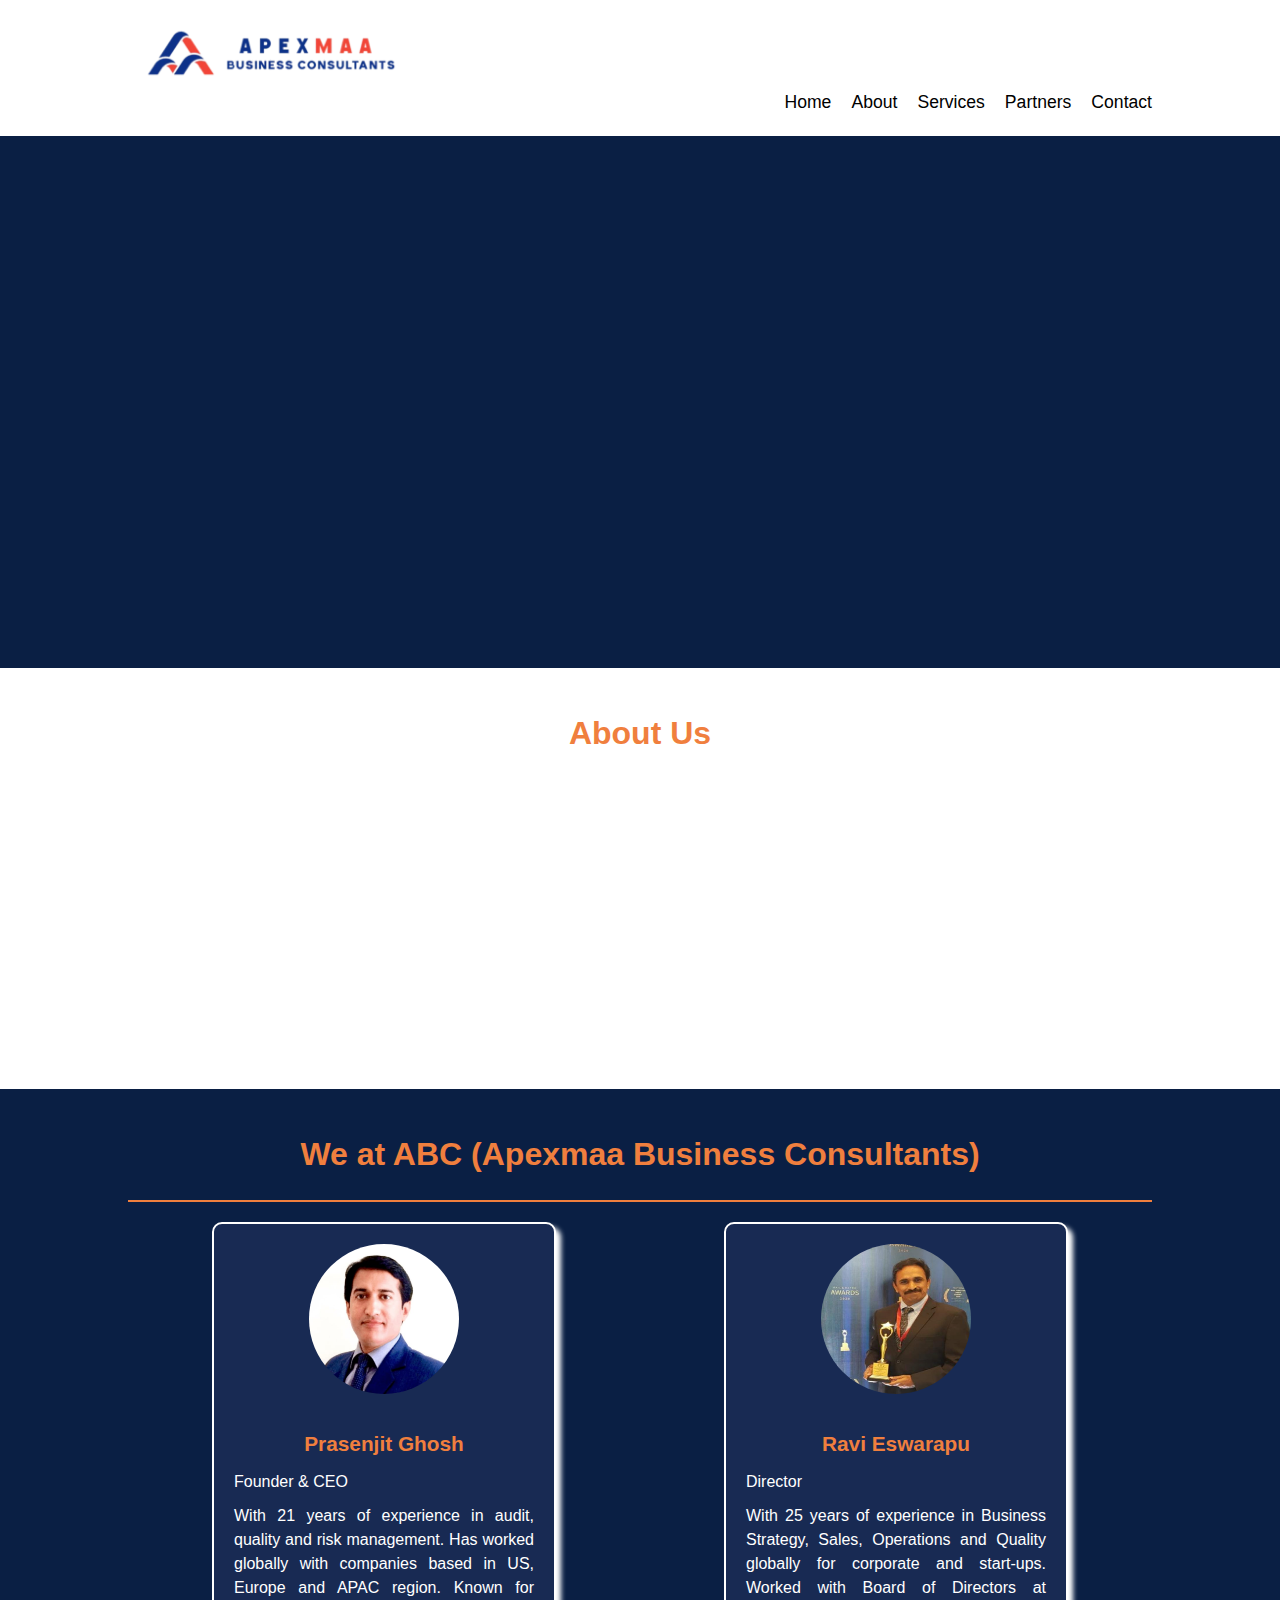
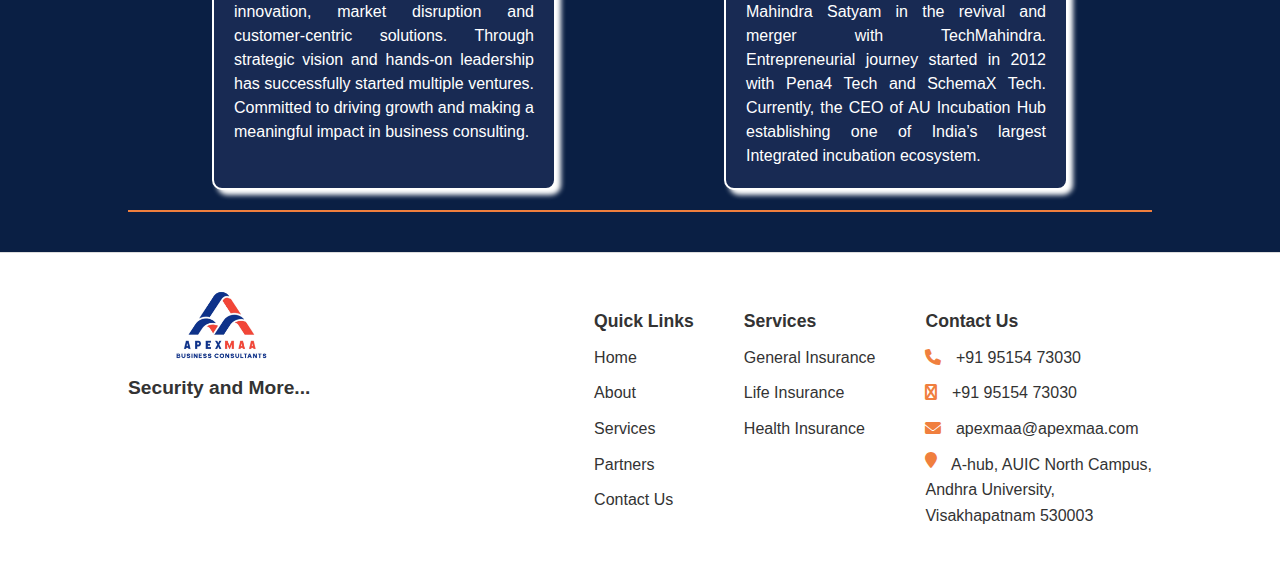
<file: index.html>
<!DOCTYPE html>
<html lang="en">
<head>
    <meta charset="UTF-8">
    <meta name="viewport" content="width=device-width, initial-scale=1.0">
    <title>Apexmaa Business Consultants</title>
    <link rel="stylesheet" href="styles.css">
    <link rel="stylesheet" href="https://cdnjs.cloudflare.com/ajax/libs/font-awesome/6.0.0-beta3/css/all.min.css">
</head>
<body>
    <header>
        <div class="container">
            <div class="logo">
                <img src="images/logo.jpg" alt="Apexmaa Business Consultants Logo">
            </div>
            <nav>
                <ul>
                    <li><a href="#" class="nav-link">Home</a></li>
                    <li><a href="#" class="nav-link">About</a></li>
                    <li><a href="#" class="nav-link">Services</a></li>
                    <li><a href="#" class="nav-link">Partners</a></li>
                    <li><a href="ContactUs.html" class="nav-link">Contact</a></li>
                </ul>
            </nav>
        </div>
    </header>

    <section class="hero">
        <div class="container hero-container">
            <div class="hero-content animate-text">
                <h1>Securing your future with care for a <span>safer, brighter</span> tomorrow</h1>
                <p>Your trusted partner in Life, Health, and General Insurance.</p>
                <div class="hero-buttons">
                    <a href="#" class="btn">Get Started</a>
                    <a href="#" class="btn">Learn More</a>
                </div>
            </div>
            <div class="hero-image animate-img">
                <img src="images/hero.jpg" alt="Hero Image">
            </div>
        </div>
    </section>
    

    <section id="about">
        <div class="container">
            <h2>About Us</h2>
            <div class="about-content">
                <img src="images/Aboutus.png" alt="About Us" class="animate-img">
                <div class="about-text animate-text">
                    <p>We specialize in offering bespoke insurance solutions to meet your unique needs. Our expert team provides customized advice, ensuring you get the right coverage for your life, health, and assets. We have forged strategic partnerships with leading insurance providers, allowing us to offer competitive rates and comprehensive coverage options. We provide unbiased and transparent solutions to mitigate any risk of life to our clients to build trust and to a long relationship. We prioritize trust and strategy to deliver the best possible service.</p>
                    <p>Our commitment to our clients is an exceptional customer service which means we are with you in every step of the way, providing dedicated support for the best experience from policy inception to claim settlements. Trust us to safeguard what matters most to you.</p>
                </div>
            </div>
        </div>
    </section>

    <section id="team">
        <div class="container">
            <h2>We at ABC (Apexmaa Business Consultants)</h2>
            <div class="team-members">
                <div class="team-member">
                    <img src="images/person1.jpg" alt="Prasenjit Ghosh">
                    <h3>Prasenjit Ghosh</h3>
                    <p>Founder & CEO</p>
                    <p>With 21 years of experience in audit, quality and risk management. Has worked globally with companies based in US, Europe and APAC region. Known for innovation, market disruption and customer-centric solutions. Through strategic vision and hands-on leadership has successfully started multiple ventures. Committed to driving growth and making a meaningful impact in business consulting.</p>
                </div>
                <div class="team-member">
                    <img src="images/person2.jpg" alt="Ravi Eswarapu">
                    <h3>Ravi Eswarapu</h3>
                    <p>Director</p>
                    <p>With 25 years of experience in Business Strategy, Sales, Operations and Quality globally for corporate and start-ups. Worked with Board of Directors at Mahindra Satyam in the revival and merger with TechMahindra. Entrepreneurial journey started in 2012 with Pena4 Tech and SchemaX Tech. Currently, the CEO of AU Incubation Hub establishing one of India’s largest Integrated incubation ecosystem.</p>
                </div>
            </div>
        </div>
    </section>
    

    <footer>
        <div class="container footer-content">
            <div class="footer-left">
                <img src="images/logo2.jpg" alt="Apexmaa Business Consultants Logo">
                <p>Security and More...</p>
            </div>
            <div class="footer-right">
                <div class="footer-column">
                    <h4>Quick Links</h4>
                    <ul class="footer-links">
                        <li><a href="#">Home</a></li>
                        <li><a href="#">About</a></li>
                        <li><a href="#">Services</a></li>
                        <li><a href="#">Partners</a></li>
                        <li><a href="#">Contact Us</a></li>
                    </ul>
                </div>
                <div class="footer-column">
                    <h4>Services</h4>
                    <ul class="footer-links">
                        <li><a href="#">General Insurance</a></li>
                        <li><a href="#">Life Insurance</a></li>
                        <li><a href="#">Health Insurance</a></li>
                    </ul>
                </div>
                <div class="footer-column">
                    <h4>Contact Us</h4>
                    <ul class="footer-contact">
                        <li><i class="fa fa-phone"></i> +91 95154 73030</li>
                        <li><i class="fa fa-whatsapp"></i> +91 95154 73030</li>
                        <li><i class="fa fa-envelope"></i> apexmaa@apexmaa.com</li>
                        <li><i class="fa fa-map-marker"></i> A-hub, AUIC North Campus,<br> Andhra University,<br> Visakhapatnam 530003</li>
                    </ul>
                </div>
            </div>
        </div>
    </footer>
    
</body>
</html>
</file>
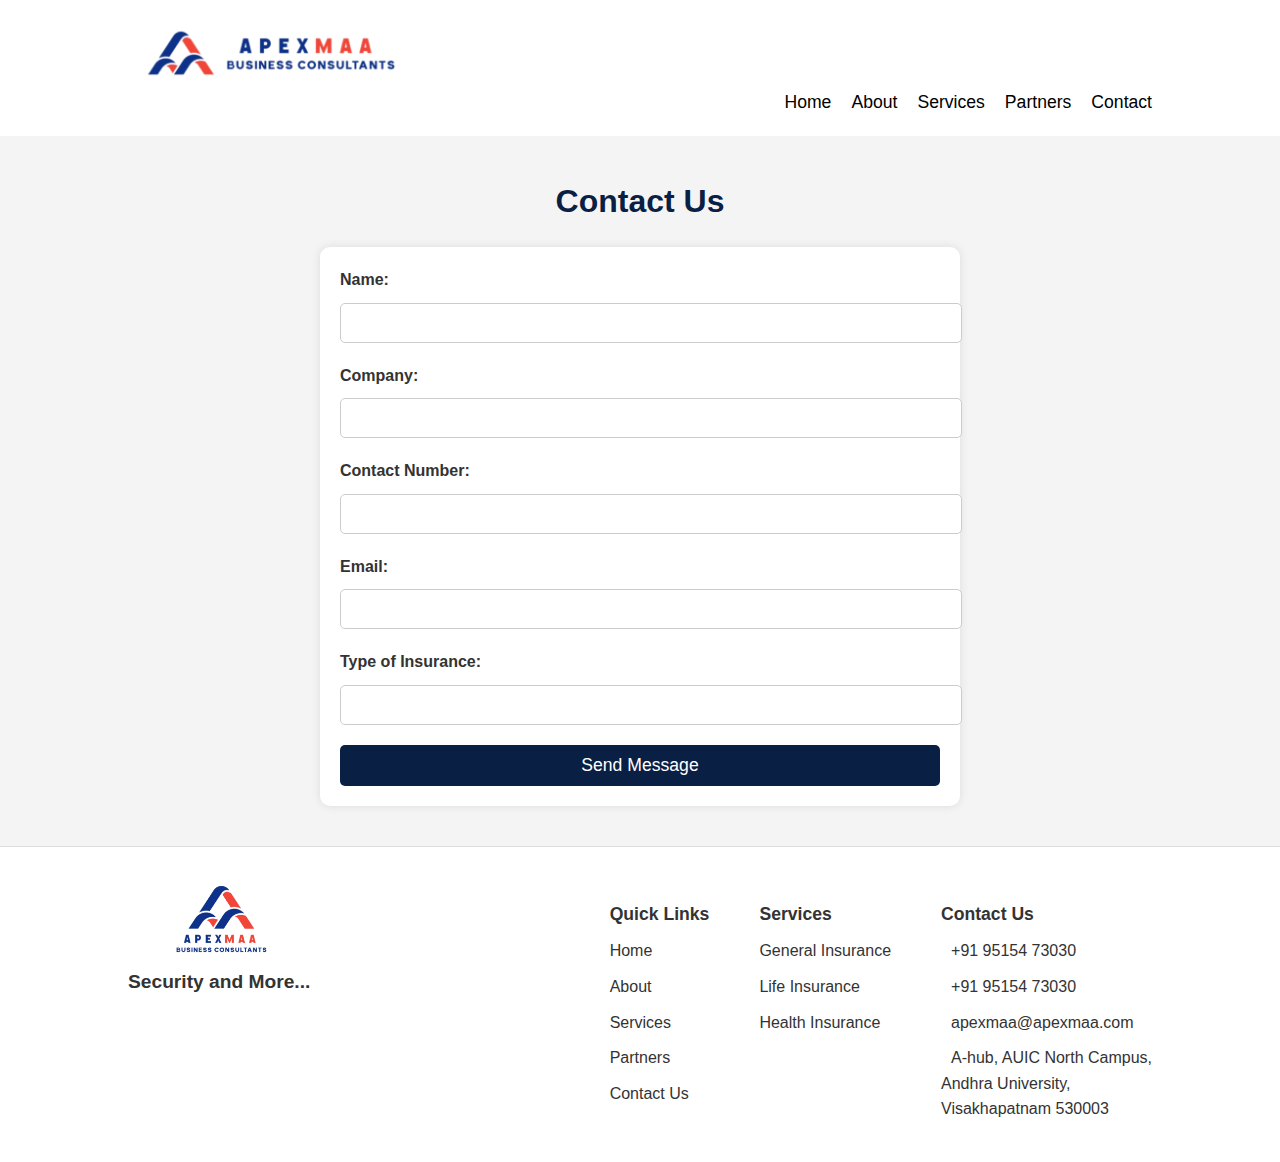
<file: ContactUs.html>
<!DOCTYPE html>
<html lang="en">
<head>
    <meta charset="UTF-8">
    <meta name="viewport" content="width=device-width, initial-scale=1.0">
    <title>Contact Us - Apexmaa Business Consultants</title>
    <link rel="stylesheet" href="styles.css">
</head>
<body>
    <header>
        <div class="container">
            <div class="logo">
                <img src="images/logo.jpg" alt="Apexmaa Business Consultants Logo">
            </div>
            <nav>
                <ul>
                    <li><a href="index.html" class="nav-link">Home</a></li>
                    <li><a href="index.html#about" class="nav-link">About</a></li>
                    <li><a href="index.html#services" class="nav-link">Services</a></li>
                    <li><a href="index.html#partners" class="nav-link">Partners</a></li>
                    <li><a href="contact.html" class="nav-link">Contact</a></li>
                </ul>
            </nav>
        </div>
    </header>

    <section id="contact">
        <div class="container">
            <h2>Contact Us</h2>
            <form action="#" method="POST" class="contact-form">
                <label for="name">Name:</label>
                <input type="text" id="name" name="name" required>

                <label for="company">Company:</label>
                <input type="text" id="company" name="company" required>

                <label for="contact-number">Contact Number:</label>
                <input type="text" id="contact-number" name="contact-number" required>

                <label for="email">Email:</label>
                <input type="email" id="email" name="email" required>

                <label for="insurance-type">Type of Insurance:</label>
                <!-- <select id="insurance-type" name="insurance-type" required>
                    <option value="life">Life Insurance</option>
                    <option value="health">Health Insurance</option>
                    <option value="general">General Insurance</option>
                </select> -->
                <input type="text" id="insurance-type" name="insurance-type" required>
                <button type="submit" class="btn">Send Message</button>
            </form>
        </div>
    </section>

    <footer>
        <div class="container footer-content">
            <div class="footer-left">
                <img src="images/logo2.jpg" alt="Apexmaa Business Consultants Logo">
                <p>Security and More...</p>
            </div>
            <div class="footer-right">
                <div class="footer-column">
                    <h4>Quick Links</h4>
                    <ul class="footer-links">
                        <li><a href="#">Home</a></li>
                        <li><a href="#">About</a></li>
                        <li><a href="#">Services</a></li>
                        <li><a href="#">Partners</a></li>
                        <li><a href="#">Contact Us</a></li>
                    </ul>
                </div>
                <div class="footer-column">
                    <h4>Services</h4>
                    <ul class="footer-links">
                        <li><a href="#">General Insurance</a></li>
                        <li><a href="#">Life Insurance</a></li>
                        <li><a href="#">Health Insurance</a></li>
                    </ul>
                </div>
                <div class="footer-column">
                    <h4>Contact Us</h4>
                    <ul class="footer-contact">
                        <li><i class="fa fa-phone"></i> +91 95154 73030</li>
                        <li><i class="fa fa-whatsapp"></i> +91 95154 73030</li>
                        <li><i class="fa fa-envelope"></i> apexmaa@apexmaa.com</li>
                        <li><i class="fa fa-map-marker"></i> A-hub, AUIC North Campus,<br> Andhra University,<br> Visakhapatnam 530003</li>
                    </ul>
                </div>
            </div>
        </div>
    </footer>
</body>
</html>
</file>
<file: styles.css>
/* Reset some default styles */
body, h1, h2, h3, p, ul, li {
    margin: 0;
    padding: 0;
}

body {
    font-family: 'Arial', sans-serif;
    color: #333;
    line-height: 1.6;
    background-color: #f4f4f4;
}

.container {
    width: 80%;
    margin: 0 auto;
}

header {
    background-color: white;
    color: white;
    padding: 20px 0;
    display: flex;
    justify-content: space-between;
    align-items: center;
}

header .logo img {
    height: 60px;
}

header nav ul {
    float: right;
    list-style: none;
    display: flex;
    gap: 20px;
    margin-left: auto; /* Align navigation to the right */
}

header nav ul li a {
    color: rgb(0, 0, 0);
    text-decoration: none;
    font-size: 1.1em;
    position: relative;
}

header nav ul li a:hover {
    color: #f07f3e;
    transition: color 0.3s ease-in-out;
}

header nav ul li a::after {
    content: '';
    width: 0;
    height: 2px;
    background-color: #f07f3e;
    position: absolute;
    left: 0;
    bottom: -5px;
    transition: width 0.3s ease-in-out;
}

header nav ul li a:hover::after {
    width: 100%;
}

.hero {
    background-color: #0a1f44;
    color: white;
    padding: 50px 0;
    text-align: center;
}

.hero h1 {
    font-size: 2.5em;
    margin-bottom: 10px;
    line-height: 1.2;
}

.hero h1 span {
    color: #f07f3e;
}

.hero p {
    margin: 20px 0;
    font-size: 1.2em;
}

.hero-buttons {
    display: flex;
    justify-content: center;
    gap: 20px;
}

.hero-buttons .btn {
    background-color: #f07f3e;
    color: white;
    padding: 10px 20px;
    text-decoration: none;
    border-radius: 5px;
    transition: background-color 0.3s ease-in-out;
}
.hero-container {
    display: flex;
    align-items: center;
    justify-content: space-between;
    max-width: 1200px;
    margin: 0 auto;
    width: 100%;
}

.hero-content {
    flex: 1;
    padding-right: 20px;
}

.hero-image {
    flex: 1;
    display: flex;
    justify-content: center;
}

.hero-image img {
    max-width: 100%;
    height: auto;
    border-radius: 10px;
}
.hero-buttons .btn:hover {
    background-color: #d96c2c;
}

#about {
    background-color: white;
    padding: 40px 0;
    text-align: center;
}

#about h2 {
    color: #f07f3e;
    font-size: 2em;
    margin-bottom: 20px;
}

#about .about-content {
    display: flex;
    gap: 20px;
    align-items: center;
    justify-content: center;
    padding: 20px;
}

#about img {
    width: 300px;
    border-radius: 10px;
}
#about .about-text {
    text-align: justify;
}

#team {
    background-color: #0a1f44;
    color: white;
    padding: 40px 0;
    text-align: center;
}

#team h2 {
    color: #f07f3e;
    font-size: 2em;
    margin-bottom: 20px;
}

.team-members {
    display: flex;
    justify-content: space-around;
    gap: 40px;
    padding: 20px;
    border-top: 2px solid #f07f3e;
    border-bottom: 2px solid #f07f3e;
}

.team-member{
    text-align: center;
    max-width: 300px;
    padding: 20px;
    
    border: 2px solid white;
    border-radius: 10px;
    background-color: #182a53;
    transition: 0.6s;
    box-shadow: 5px 5px 5px white;
}
.team-member:hover{
    color: black;
   background-color: white;
   box-shadow: 5px 5px 5px rgb(215, 88, 88);
   size: 1000px;
}
.team-member img {
    border-radius: 50%;
    width: 150px;
    height: 150px;
    margin-bottom: 15px;
}

.team-member h3 {
    margin-top: 10px;
    font-size: 1.3em;
    color: #f07f3e;
}
.team-member:hover{
    transition: 0.6s;

}

.team-member p {
    text-align: justify;
    margin-top: 10px;
    font-size: 1em;

    line-height: 1.5;
}
footer {
    background-color: white;
    color: #333;
    padding: 30px 0;
    border-top: 1px solid #ddd;
}

.footer-content {
    display: flex;
    justify-content: space-between;
    align-items: flex-start;
}

.footer-left {
    display: flex;
    flex-direction: column;
    align-items: center;
    text-align: center;
}

.footer-left img {
    height: 80px;
    margin-bottom: 10px;
}

.footer-left p {
    font-size: 1.2em;
    font-weight: bold;
    color: #333;
}

.footer-right {
    display: flex;
    gap: 50px;
}

.footer-column h4 {
    font-size: 1.1em;
    font-weight: bold;
    color: #333;
    margin-bottom: 10px;
}

.footer-links,
.footer-contact {
    list-style: none;
    padding: 0;
    margin: 0;
}

.footer-links li,
.footer-contact li {
    margin-bottom: 10px;
}

.footer-links li a,
.footer-contact li {
    color: #333;
    text-decoration: none;
    font-size: 1em;
}

.footer-contact li i {
    margin-right: 10px;
    color: #f07f3e;
}

.footer-contact li i.fa-map-marker {
    vertical-align: top;
}

footer a:hover {
    text-decoration: underline;
}

/* Animation */
.animate-text {
    opacity: 0;
    transform: translateY(20px);
    animation: fadeInUp 1s forwards;
}

.animate-img {
    opacity: 0;
    transform: scale(0.8);
    animation: fadeInScale 1s forwards;
}

@keyframes fadeInUp {
    0% {
        opacity: 0;
        transform: translateY(20px);
    }
    100% {
        opacity: 1;
        transform: translateY(0);
    }
}

@keyframes fadeInScale {
    0% {
        opacity: 0;
        transform: scale(0.8);
    }
    100% {
        opacity: 1;
        transform: scale(1);
    }
}
/* Contact Us Page Styles */
#contact {
    padding: 40px 0;
    background-color: #f4f4f4;
}

#contact h2 {
    color: #0a1f44;
    font-size: 2em;
    text-align: center;
    margin-bottom: 20px;
}

.contact-form {
    max-width: 600px;
    margin: 0 auto;
    background: white;
    padding: 20px;
    border-radius: 10px;
    box-shadow: 0 0 10px rgba(0, 0, 0, 0.1);
}

.contact-form label {
    display: block;
    margin-bottom: 10px;
    font-weight: bold;
    color: #333;
}

.contact-form input,
.contact-form select {
    width: 100%;
    padding: 10px;
    margin-bottom: 20px;
    border: 1px solid #ccc;
    border-radius: 5px;
    font-size: 1em;
}

.contact-form button {
    width: 100%;
    padding: 10px;
    background-color: #0a1f44;
    color: white;
    border: none;
    border-radius: 5px;
    font-size: 1.1em;
    cursor: pointer;
}

.contact-form button:hover {
    background-color: #f07f3e;
}
</file>
